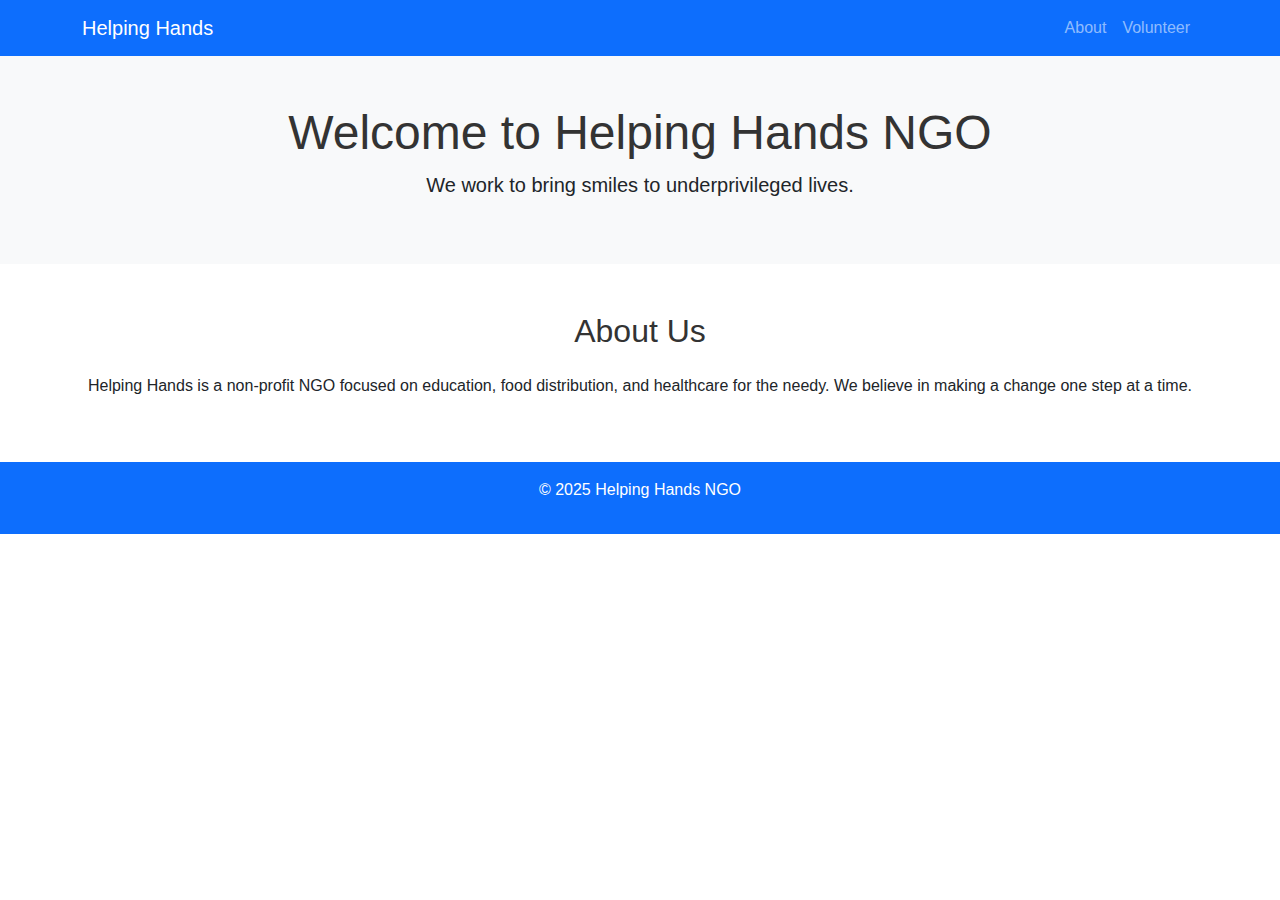
<file: index.html>
<!DOCTYPE html>
<html lang="en">
<head>
  <meta charset="UTF-8" />
  <meta name="viewport" content="width=device-width, initial-scale=1.0"/>
  <title>Helping Hands NGO</title>
  <link href="https://cdn.jsdelivr.net/npm/bootstrap@5.3.2/dist/css/bootstrap.min.css" rel="stylesheet"/>
  <link rel="stylesheet" href="style.css"/>
  
</head>
<body>
  <nav class="navbar navbar-expand-lg navbar-dark bg-primary">
    <div class="container">
      <a class="navbar-brand" href="#">Helping Hands</a>
      <button class="navbar-toggler" type="button" data-bs-toggle="collapse" data-bs-target="#navbarNav" aria-controls="navbarNav" aria-expanded="false" aria-label="Toggle navigation">
        <span class="navbar-toggler-icon"></span>
      </button>
      <div class="collapse navbar-collapse" id="navbarNav">
        <ul class="navbar-nav ms-auto">
          <li class="nav-item"><a class="nav-link" href="#about">About</a></li>
          <li class="nav-item"><a class="nav-link" href="volunteer.html">Volunteer</a></li>
        </ul>
      </div>
    </div>
  </nav>

  <header class="bg-light text-center py-5">
    <div class="container">
      <h1 class="display-5">Welcome to Helping Hands NGO</h1>
      <p class="lead">We work to bring smiles to underprivileged lives.</p>
    </div>
  </header>

  <section id="about" class="py-5">
    <div class="container">
      <h2 class="text-center mb-4">About Us</h2>
      <p class="text-center">Helping Hands is a non-profit NGO focused on education, food distribution, and healthcare for the needy. We believe in making a change one step at a time.</p>
    </div>
  </section>

  <footer class="bg-primary text-white text-center py-3">
    <p>&copy; 2025 Helping Hands NGO</p>
  </footer>
  <script src="https://cdn.jsdelivr.net/npm/bootstrap@5.3.2/dist/js/bootstrap.bundle.min.js"></script>
</body>
</html>
</file>
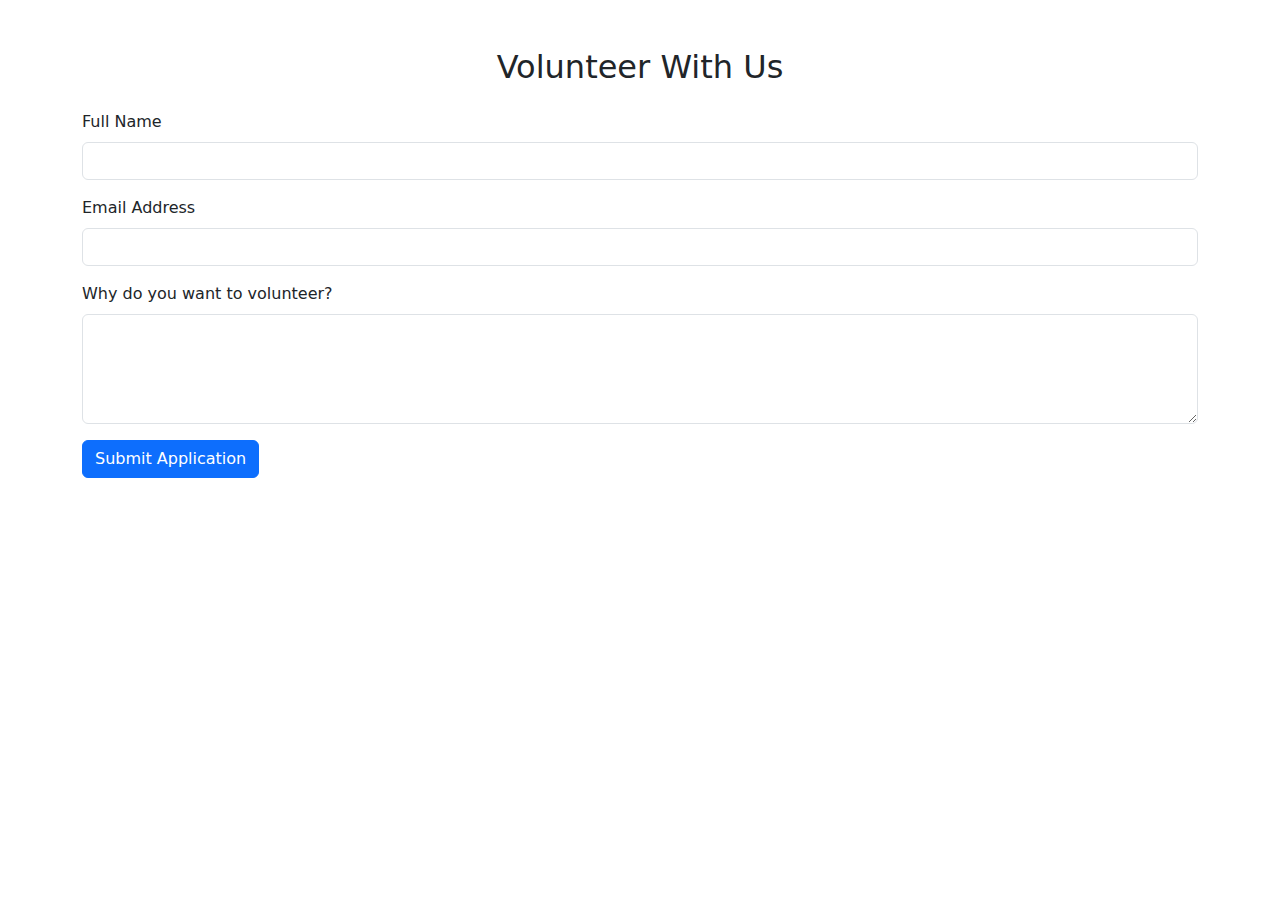
<file: volunteer.html>
<!DOCTYPE html>
<html lang="en">
<head>
  <meta charset="UTF-8" />
  <meta name="viewport" content="width=device-width, initial-scale=1.0"/>
  <title>Volunteer Form</title>
  <link href="https://cdn.jsdelivr.net/npm/bootstrap@5.3.2/dist/css/bootstrap.min.css" rel="stylesheet"/>
</head>
<body>
  <div class="container mt-5">
    <h2 class="text-center mb-4">Volunteer With Us</h2>
    <form>
      <div class="mb-3">
        <label for="name" class="form-label">Full Name</label>
        <input type="text" class="form-control" id="name" required/>
      </div>
      <div class="mb-3">
        <label for="email" class="form-label">Email Address</label>
        <input type="email" class="form-control" id="email" required/>
      </div>
      <div class="mb-3">
        <label for="message" class="form-label">Why do you want to volunteer?</label>
        <textarea class="form-control" id="message" rows="4"></textarea>
      </div>
      <button type="submit" class="btn btn-primary">Submit Application</button>
    </form>
  </div>
</body>
</html>
</file>
<file: style.css>
body {
  font-family: 'Segoe UI', sans-serif;
  padding-bottom: 70px;
}

h1,
h2 {
  color: #333;
}

footer {
  position: fixed;
  bottom: 0;
  width: 100%;
}

@media (min-width: 992px) {
  footer {
    
    position: relative;
    padding-top: 30px;
  }
}
</file>
